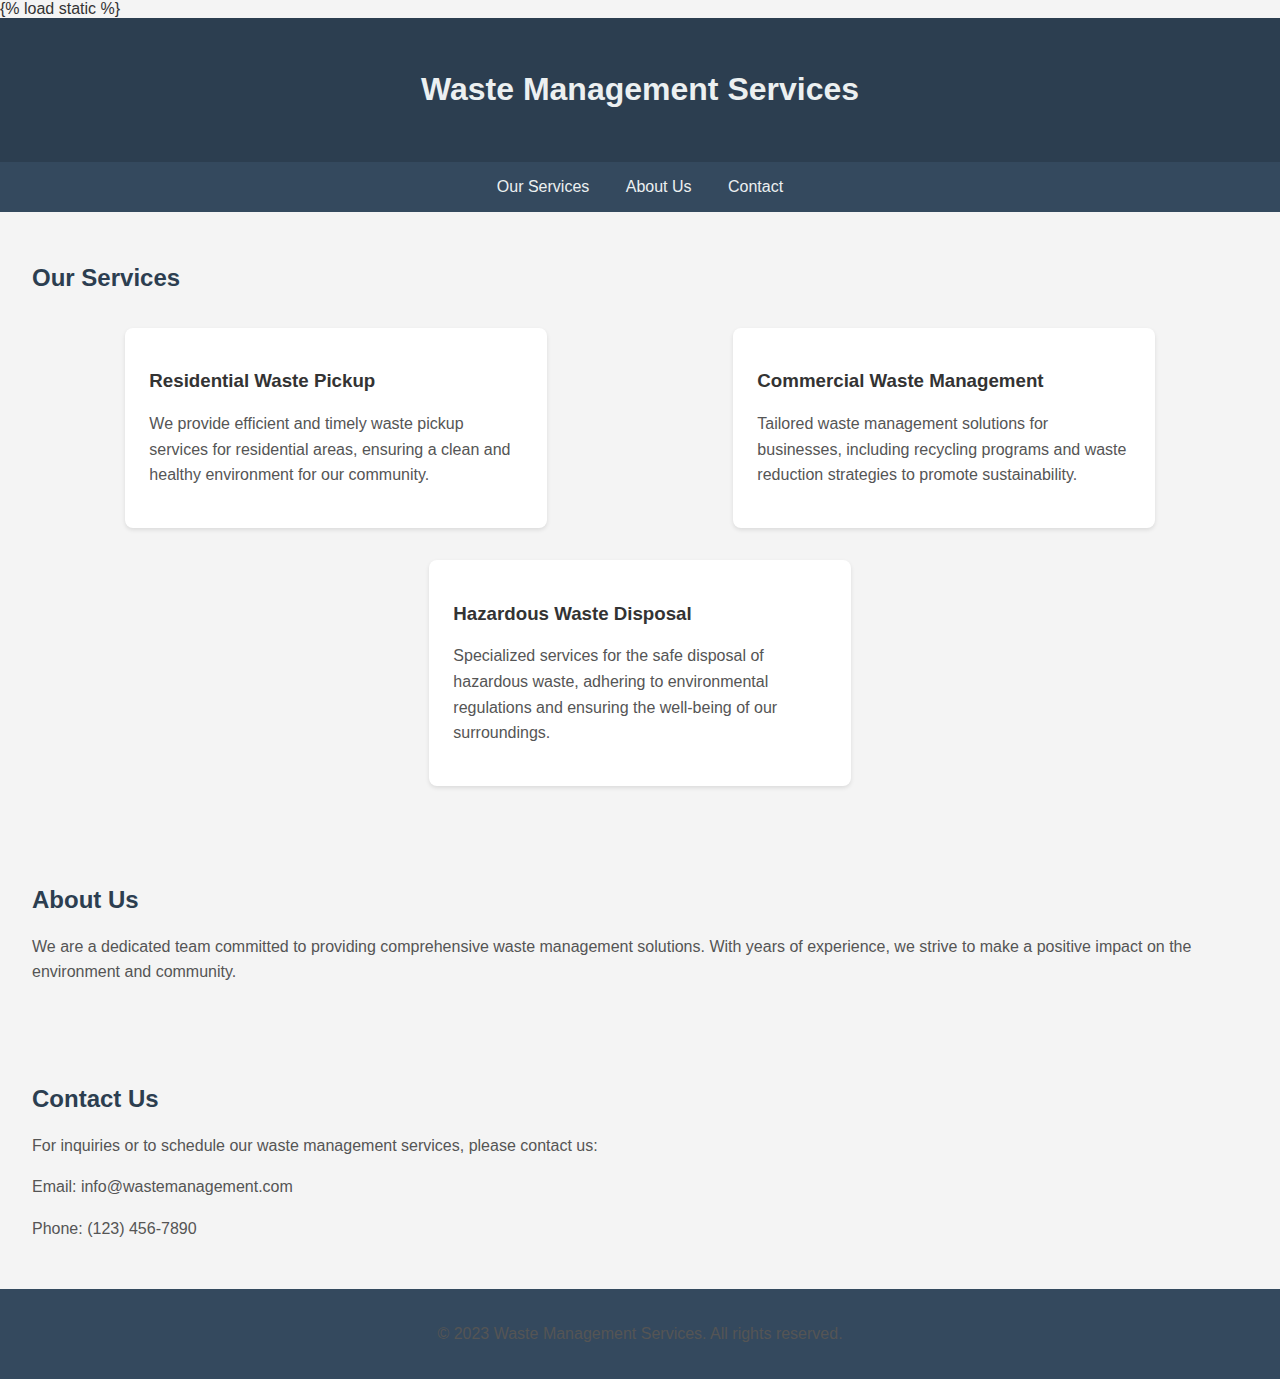
<file: templates/services.html>
<!DOCTYPE html>
<html lang="en">

<head>
    {% load static %}
    <meta charset="UTF-8">
    <meta name="viewport" content="width=device-width, initial-scale=1.0">
    <title>Waste Management Services</title>
    <style>
        body {
            font-family: 'Arial', sans-serif;
            margin: 0;
            padding: 0;
            background-color: #f4f4f4;
            color: #333;
        }

        header {
            background-color: #2c3e50;
            color: #ecf0f1;
            text-align: center;
            padding: 2em 0;
        }

        nav {
            background-color: #34495e;
            color: #ecf0f1;
            padding: 1em 0;
            text-align: center;
        }

        nav a {
            color: #ecf0f1;
            text-decoration: none;
            margin: 0 1em;
        }

        section {
            padding: 2em;
        }

        h2 {
            color: #2c3e50;
        }

        p {
            line-height: 1.6;
            color: #555;
        }

        .services {
            display: flex;
            flex-wrap: wrap;
            justify-content: space-around;
            align-items: flex-start;
        }

        .service {
            flex: 0 0 calc(33.33% - 2em);
            background-color: #fff;
            margin: 1em;
            padding: 1.5em;
            border-radius: 8px;
            box-shadow: 0 2px 4px rgba(0, 0, 0, 0.1);
        }

        footer {
            background-color: #34495e;
            color: #ecf0f1;
            text-align: center;
            padding: 1em 0;
        }
    </style>
</head>

<body>
    <header>
        <h1>Waste Management Services</h1>
    </header>

    <nav>
        <a href="#services">Our Services</a>
        <a href="#about">About Us</a>
        <a href="#contact">Contact</a>
    </nav>

    <section id="services">
        <h2>Our Services</h2>
        <div class="services">
            <div class="service">
                <h3>Residential Waste Pickup</h3>
                <p>We provide efficient and timely waste pickup services for residential areas, ensuring a clean and healthy environment for our community.</p>
            </div>

            <div class="service">
                <h3>Commercial Waste Management</h3>
                <p>Tailored waste management solutions for businesses, including recycling programs and waste reduction strategies to promote sustainability.</p>
            </div>

            <div class="service">
                <h3>Hazardous Waste Disposal</h3>
                <p>Specialized services for the safe disposal of hazardous waste, adhering to environmental regulations and ensuring the well-being of our surroundings.</p>
            </div>
        </div>
    </section>

    <section id="about">
        <h2>About Us</h2>
        <p>We are a dedicated team committed to providing comprehensive waste management solutions. With years of experience, we strive to make a positive impact on the environment and community.</p>
    </section>

    <section id="contact">
        <h2>Contact Us</h2>
        <p>For inquiries or to schedule our waste management services, please contact us:</p>
        <p>Email: info@wastemanagement.com</p>
        <p>Phone: (123) 456-7890</p>
    </section>

    <footer>
        <p>&copy; 2023 Waste Management Services. All rights reserved.</p>
    </footer>
</body>

</html>
</file>
